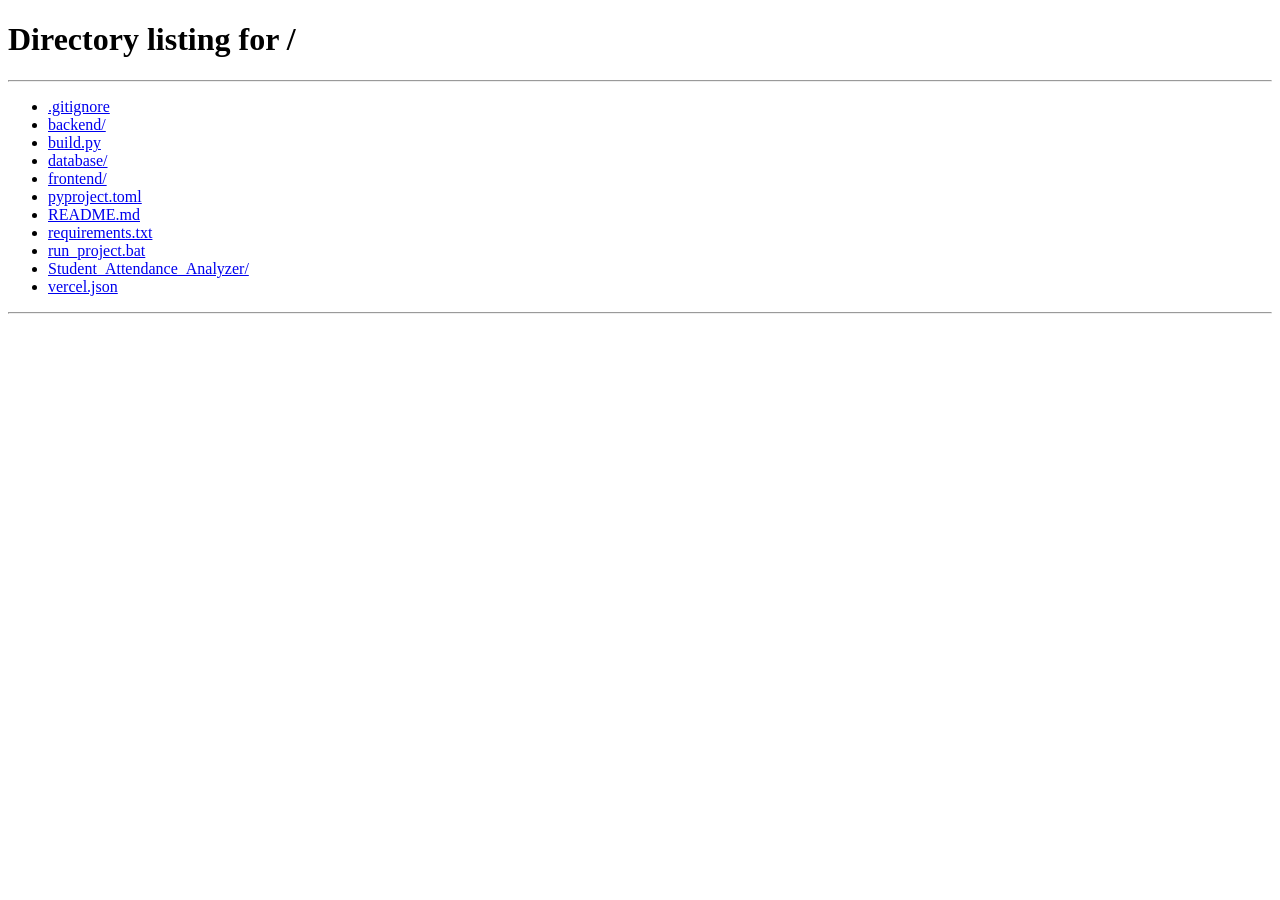
<file: Student_Attendance_Analyzer/frontend/analysis.html>
<!DOCTYPE html>
<html lang="en">
<head>
  <meta charset="UTF-8">
  <meta name="viewport" content="width=device-width, initial-scale=1.0">
  <title>Set Theory & Venn Diagram - Sandip University Attendance Analyzer</title>
  <link rel="stylesheet" href="css/style.css">
  <style>
    /* ── Dynamic Venn Diagram ── */
    .venn-wrap {
      position: relative;
      width: 100%;
      min-height: 340px;
      display: flex;
      flex-direction: column;
      align-items: center;
      gap: 0;
    }
    #venn-canvas-svg {
      width: 100%;
      max-width: 700px;
      height: auto;
      display: block;
      margin: 0 auto;
      overflow: visible;
    }
    .venn-set-circle,
    .venn-region-highlight,
    .venn-highlight-universe {
      transition: cx 0.45s cubic-bezier(.4,0,.2,1),
                  r 0.45s cubic-bezier(.4,0,.2,1);
    }
    .venn-set-circle {
      stroke-width: 2;
      stroke: #ffffff;
    }
    .venn-region-highlight {
      opacity: 0;
      pointer-events: none;
    }
    .venn-region-highlight.active { opacity: 0.22; }
    .venn-highlight-universe {
      fill: none;
      stroke: #0f172a;
      stroke-width: 0;
      opacity: 0;
      pointer-events: none;
    }
    .venn-highlight-universe.active {
      stroke-width: 5;
      opacity: 1;
    }
    .venn-region-btn { cursor: pointer; }
    .venn-region-btn:hover text { filter: drop-shadow(0 1px 2px rgba(15, 23, 42, .45)); }
    .venn-label-group text { text-anchor: middle; }
    .venn-count-label {
      font: 800 25px/1 sans-serif;
      fill: #0f172a;
      paint-order: stroke;
      stroke: #ffffff;
      stroke-width: 3px;
      stroke-linejoin: round;
    }
    .venn-sublabel {
      font: 700 12px/1 sans-serif;
      fill: #172554;
      paint-order: stroke;
      stroke: #ffffff;
      stroke-width: 2.5px;
      stroke-linejoin: round;
    }
    .venn-universe-label {
      font: 800 13px/1 sans-serif;
      fill: #334155;
    }
    .venn-outside-label {
      font: 700 12px/1 sans-serif;
      fill: #475569;
      text-anchor: middle;
    }
    .venn-universe-count {
      font: 800 13px/1 sans-serif;
      fill: #334155;
      text-anchor: end;
    }
    /* Set-relation badge strip */
    .set-relation-strip {
      display: flex;
      flex-wrap: wrap;
      gap: 0.6rem;
      justify-content: center;
      margin-top: 1rem;
      padding: 0.75rem 1rem;
      background: #f8fafc;
      border: 1px solid #e2e8f0;
      border-radius: 10px;
      width: 100%;
    }
    .rel-badge {
      font-size: 0.78rem;
      font-weight: 700;
      padding: 0.3rem 0.75rem;
      border-radius: 20px;
      border: 1.5px solid;
      letter-spacing: 0.02em;
      transition: transform 0.2s, background 0.2s;
    }
    .rel-badge.active  { transform: scale(1.08); }
    .rel-badge.rel-true  { background: #ecfdf5; color: #166534; border-color: #86efac; }
    .rel-badge.rel-false { background: #fef2f2; color: #991b1b; border-color: #fca5a5; }
    .rel-badge.rel-info  { background: #eff6ff; color: #1e40af; border-color: #93c5fd; }
    /* legend */
    .venn-legend-row {
      display: flex;
      flex-wrap: wrap;
      gap: 1rem;
      justify-content: center;
      margin-top: 1rem;
      font-size: 0.83rem;
      font-weight: 600;
    }
    .venn-legend-row span {
      display: flex;
      align-items: center;
      gap: 0.4rem;
      cursor: pointer;
    }
    .venn-legend-dot {
      width: 14px; height: 14px;
      border-radius: 50%;
      display: inline-block;
      flex-shrink: 0;
    }
    /* SVG text styling */
    .venn-count-text {
      font-size: 22px;
      font-weight: 800;
      pointer-events: none;
    }
    .venn-sublabel {
      font-size: 11px;
      font-weight: 600;
      pointer-events: none;
    }
  </style>
</head>
<body>

  <!-- Topbar Header (Sandip University Style) -->
  <header class="topbar">
    <div class="topbar-left">
      <button class="hamburger-btn" id="sidebar-toggle" title="Toggle Sidebar">☰</button>
      <div class="univ-brand">
        <div class="univ-logo-badge">
          <img src="assets/sandip-banner.jpg" alt="Sandip University - NAAC Grade A" class="univ-banner-img">
        </div>
      </div>
    </div>

    <div class="topbar-right">
      <button class="notif-bell-btn" title="Notifications">
        🔔
        <span class="notif-count">0</span>
      </button>

      <div class="user-greeting">
        Welcome: <span>Harikrishnareddy</span>
      </div>

      <div class="db-pill">
        <span class="db-dot"></span>
        <span id="db-status-info">Connecting...</span>
      </div>
    </div>
  </header>

  <!-- App Body Layout (Sidebar + Main Content) -->
  <div class="app-container">
    
    <!-- Left Dark Sidebar -->
    <aside class="sidebar" id="app-sidebar">
      <div class="sidebar-category">ATTENDANCE SYSTEM</div>
      <ul class="sidebar-menu">
        <li class="sidebar-item">
          <a href="/dashboard" class="sidebar-link">
            <div class="link-left">
              <span class="link-icon">📊</span>
              <span>Dashboard</span>
            </div>
            <span style="font-size: 0.75rem;">&rsaquo;</span>
          </a>
        </li>
        <li class="sidebar-item">
          <a href="/students" class="sidebar-link">
            <div class="link-left">
              <span class="link-icon">👨‍🎓</span>
              <span>Student Directory</span>
            </div>
            <span style="font-size: 0.75rem;">&rsaquo;</span>
          </a>
        </li>
        <li class="sidebar-item">
          <a href="/attendance" class="sidebar-link">
            <div class="link-left">
              <span class="link-icon">📝</span>
              <span>Mark Attendance</span>
            </div>
            <span style="font-size: 0.75rem;">&rsaquo;</span>
          </a>
        </li>
        <li class="sidebar-item">
          <a href="/subjects" class="sidebar-link">
            <div class="link-left">
              <span class="link-icon">📚</span>
              <span>Subjects</span>
            </div>
            <span style="font-size: 0.75rem;">&rsaquo;</span>
          </a>
        </li>
      </ul>

      <div class="sidebar-category">SET THEORY MODULE</div>
      <ul class="sidebar-menu">
        <li class="sidebar-item">
          <a href="/analysis" class="sidebar-link active">
            <div class="link-left">
              <span class="link-icon">🔢</span>
              <span>Set Theory &amp; Venn</span>
            </div>
            <span style="font-size: 0.75rem;">&rsaquo;</span>
          </a>
        </li>
        <li class="sidebar-item">
          <a href="/reports" class="sidebar-link">
            <div class="link-left">
              <span class="link-icon">📑</span>
              <span>Academic Reports</span>
            </div>
            <span style="font-size: 0.75rem;">&rsaquo;</span>
          </a>
        </li>
      </ul>
    </aside>

    <!-- Main Viewport -->
    <main class="main-viewport">
      
      <!-- Breadcrumb Header -->
      <div class="content-breadcrumb">
        Set Theory Analysis <span>Discrete Mathematics Formulation &amp; Interactive Dynamic Venn Diagram</span>
      </div>

      <!-- Controls & Subject Selector -->
      <div class="panel">
        <div class="panel-body">
          <div style="display: flex; justify-content: space-between; align-items: center; flex-wrap: wrap; gap: 1rem;">
            
            <div style="display: flex; align-items: center; gap: 0.75rem; flex-wrap: wrap;">
              <!-- Subject Selector (Dynamic from DB) -->
              <div>
                <label for="analysis-subject-select" style="font-weight: 700; font-size: 0.82rem; display: block; margin-bottom: 0.2rem; color: #1e293b;">Select Subject 📚:</label>
                <select id="analysis-subject-select" class="form-control" style="min-width: 200px; font-weight: 600; color: #1d4ed8;" onchange="loadSetTheoryAnalysis()">
                  <!-- Dynamically populated from database -->
                </select>
              </div>

              <!-- Analysis Mode -->
              <div>
                <label for="analysis-mode-select" style="font-weight: 700; font-size: 0.82rem; display: block; margin-bottom: 0.2rem; color: #1e293b;">Analysis Mode 🔬:</label>
                <select id="analysis-mode-select" class="form-control" onchange="toggleAnalysisMode()">
                  <option value="single">Single Subject (Present vs Absent)</option>
                  <option value="comparison">Multi-Subject Comparison (A ∩ B, A ∪ B)</option>
                </select>
              </div>

              <!-- Comparison Subject (Shown only in comparison mode) -->
              <div id="comparison-subject-box" style="display: none;">
                <label for="analysis-subject2-select" style="font-weight: 700; font-size: 0.82rem; display: block; margin-bottom: 0.2rem; color: #7e22ce;">Compare With Subject 2:</label>
                <select id="analysis-subject2-select" class="form-control" style="min-width: 200px; font-weight: 600; color: #7e22ce;" onchange="loadSetTheoryAnalysis()">
                  <!-- Dynamically populated from database -->
                </select>
              </div>

              <!-- Evaluated Date Selector -->
              <div>
                <label for="analysis-date-picker" style="font-weight: 700; font-size: 0.82rem; display: block; margin-bottom: 0.2rem; color: #1e293b;">Evaluation Date 📅:</label>
                <input type="date" id="analysis-date-picker" class="form-control" style="min-width: 155px; font-weight: 600;" onchange="loadSetTheoryAnalysis()">
              </div>

              <!-- Class Filter -->
              <div>
                <label for="analysis-class-filter" style="font-weight: 700; font-size: 0.82rem; display: block; margin-bottom: 0.2rem; color: #1e293b;">Class / Cohort 🎓:</label>
                <select id="analysis-class-filter" class="form-control" onchange="loadSetTheoryAnalysis()">
                  <option value="">All Cohorts</option>
                </select>
              </div>
              <div>
                <label for="analysis-section-filter" style="font-weight: 700; font-size: 0.82rem; display: block; margin-bottom: 0.2rem; color: #1e293b;">Section:</label>
                <select id="analysis-section-filter" class="form-control" onchange="loadSetTheoryAnalysis()">
                  <option value="">All Sections</option>
                </select>
              </div>
            </div>

            <div style="font-size: 0.82rem; color: #64748b; font-weight: 600;">
              ⚡ Dynamic Set Theory Engine Active
            </div>

          </div>
        </div>
      </div>

      <!-- Set Theory Summary Statistics Cards (Section 10 Requirements) -->
      <div style="display: grid; grid-template-columns: repeat(auto-fit, minmax(180px, 1fr)); gap: 1rem; margin-bottom: 1.5rem;">
        <div style="background: #ffffff; border: 1px solid #cbd5e1; border-radius: 8px; padding: 1rem 1.25rem;">
          <div style="font-size: 0.78rem; font-weight: 600; color: #64748b; text-transform: uppercase;">Universal Set (U)</div>
          <div style="font-size: 1.75rem; font-weight: 800; color: #0f172a; margin-top: 0.25rem;" id="stat-u-count">0</div>
          <div style="font-size: 0.75rem; color: #64748b;">Total Cohort Students</div>
        </div>
        <div style="background: #eff6ff; border: 1px solid #bfdbfe; border-radius: 8px; padding: 1rem 1.25rem;">
          <div style="font-size: 0.78rem; font-weight: 600; color: #1e40af; text-transform: uppercase;">Present Set (A)</div>
          <div style="font-size: 1.75rem; font-weight: 800; color: #1d4ed8; margin-top: 0.25rem;" id="stat-a-count">0</div>
          <div style="font-size: 0.75rem; color: #1e40af;" id="stat-a-desc">Students Present</div>
        </div>
        <div style="background: #fef2f2; border: 1px solid #fecaca; border-radius: 8px; padding: 1rem 1.25rem;">
          <div style="font-size: 0.78rem; font-weight: 600; color: #991b1b; text-transform: uppercase;">Absent Set (B)</div>
          <div style="font-size: 1.75rem; font-weight: 800; color: #dc2626; margin-top: 0.25rem;" id="stat-b-count">0</div>
          <div style="font-size: 0.75rem; color: #991b1b;" id="stat-b-desc">Students Absent</div>
        </div>
        <div style="background: #ecfdf5; border: 1px solid #a7f3d0; border-radius: 8px; padding: 1rem 1.25rem;">
          <div style="font-size: 0.78rem; font-weight: 600; color: #065f46; text-transform: uppercase;">Attendance %</div>
          <div style="font-size: 1.75rem; font-weight: 800; color: #15803d; margin-top: 0.25rem;" id="stat-pct">0%</div>
          <div style="font-size: 0.75rem; color: #065f46;">Turnout Rate (A / U)</div>
        </div>
      </div>

      <!-- Mathematical Formulation Panel -->
      <div class="panel">
        <div class="panel-header">
          <div class="panel-title">📚 Mathematical Definition of Sets</div>
        </div>
        <div class="panel-body" style="font-size: 0.875rem; line-height: 1.6;">
          <p>Let <strong>U</strong> be the <em>Universal Set</em> comprising enrolled students in the selected class and section.</p>
          <ul style="margin-left: 1.5rem; margin-top: 0.5rem; margin-bottom: 0.5rem;">
            <li><strong>Set A</strong> = { s &in; U | Student <em>s</em> is Present on the evaluated date }</li>
            <li><strong>Set B</strong> = { s &in; U | Student <em>s</em> is Absent on the evaluated date }</li>
            <li><strong>A &cup; B = U</strong> and <strong>A &cap; B = &empty;</strong> for single-subject attendance.</li>
          </ul>
          <p style="color: #64748b;">
            💡 <em>Click any Venn diagram region or Set Card below to dynamically view the list of students in the table.</em>
          </p>
        </div>
      </div>

      <!-- Dynamic Venn Diagram Panel -->
      <div class="panel">
        <div class="panel-header">
          <div class="panel-title">🔬 Interactive Dynamic Venn Diagram</div>
          <div style="font-size: 0.82rem; color: #64748b;">Visual representation of Sets A and B</div>
        </div>
        <div class="panel-body">
          <div class="venn-container">
            <svg id="venn-canvas-svg" viewBox="0 0 580 300" role="img" aria-label="Interactive Venn diagram of sets A and B" xmlns="http://www.w3.org/2000/svg">
              <defs>
                <clipPath id="venn-clip-a" clipPathUnits="userSpaceOnUse">
                  <circle id="venn-clip-circle-a" cx="220" cy="150" r="125" />
                </clipPath>
                <mask id="venn-mask-a-only" maskUnits="userSpaceOnUse" x="0" y="0" width="580" height="300">
                  <rect x="0" y="0" width="580" height="300" fill="#fff" />
                  <circle id="venn-mask-exclude-b" cx="360" cy="150" r="125" fill="#000" />
                </mask>
                <mask id="venn-mask-b-only" maskUnits="userSpaceOnUse" x="0" y="0" width="580" height="300">
                  <rect x="0" y="0" width="580" height="300" fill="#fff" />
                  <circle id="venn-mask-exclude-a" cx="220" cy="150" r="125" fill="#000" />
                </mask>
                <mask id="venn-mask-neither" maskUnits="userSpaceOnUse" x="0" y="0" width="580" height="300">
                  <rect x="0" y="0" width="580" height="300" fill="#fff" />
                  <circle id="venn-mask-neither-exclude-a" cx="220" cy="150" r="125" fill="#000" />
                  <circle id="venn-mask-neither-exclude-b" cx="360" cy="150" r="125" fill="#000" />
                </mask>
              </defs>
              <rect id="venn-highlight-universe" class="venn-highlight-universe" x="15" y="12" width="550" height="276" rx="16" />

              <rect id="venn-highlight-neither" class="venn-region-highlight" x="15" y="12" width="550" height="276" rx="16" fill="#d8eee2" mask="url(#venn-mask-neither)" />
              <circle id="venn-circle-a" class="venn-set-circle venn-region-btn" cx="220" cy="150" r="125" fill="#8fe1e4" fill-opacity="0.9" mask="url(#venn-mask-a-only)" onclick="selectVennRegion('only_A')" />
              <circle id="venn-circle-b" class="venn-set-circle venn-region-btn" cx="360" cy="150" r="125" fill="#f5e99a" fill-opacity="0.9" mask="url(#venn-mask-b-only)" onclick="selectVennRegion('only_B')" />
              <circle id="venn-inter-fill" class="venn-set-circle venn-region-btn" cx="360" cy="150" r="125" fill="#93d9b3" fill-opacity="0.96" clip-path="url(#venn-clip-a)" onclick="selectVennRegion('intersection')" />

              <circle id="venn-highlight-only-a" class="venn-region-highlight" cx="220" cy="150" r="125" fill="#36bfc5" mask="url(#venn-mask-a-only)" />
              <circle id="venn-highlight-only-b" class="venn-region-highlight" cx="360" cy="150" r="125" fill="#e3c82f" mask="url(#venn-mask-b-only)" />
              <circle id="venn-highlight-intersection" class="venn-region-highlight" cx="360" cy="150" r="125" fill="#43b979" clip-path="url(#venn-clip-a)" />

              <g class="venn-region-btn venn-label-group" onclick="selectVennRegion('only_A')" role="button" tabindex="0" aria-label="Select only A">
                <text id="venn-text-only-a" x="180" y="145" class="venn-count-label">0</text>
                <text id="venn-sublabel-a" x="180" y="169" class="venn-sublabel">Only A</text>
              </g>
              <g class="venn-region-btn venn-label-group" onclick="selectVennRegion('intersection')" role="button" tabindex="0" aria-label="Select the intersection">
                <text id="venn-text-intersection" x="290" y="145" class="venn-count-label">0</text>
                <text id="venn-sublabel-inter" x="290" y="169" class="venn-sublabel">A ∩ B</text>
              </g>
              <g class="venn-region-btn venn-label-group" onclick="selectVennRegion('only_B')" role="button" tabindex="0" aria-label="Select only B">
                <text id="venn-text-only-b" x="400" y="145" class="venn-count-label">0</text>
                <text id="venn-sublabel-b" x="400" y="169" class="venn-sublabel">Only B</text>
              </g>
            </svg>
            <div id="set-relation-strip" class="set-relation-strip" aria-live="polite"></div>

            <!-- Venn Diagram Legend -->
            <div id="venn-legend-container" style="display: flex; flex-wrap: wrap; gap: 1.25rem; justify-content: center; margin-top: 1.5rem; padding-top: 1rem; border-top: 1px solid #e2e8f0; width: 100%;">
              <div onclick="selectVennRegion('only_A')" style="cursor: pointer; display: flex; align-items: center; gap: 0.5rem; font-size: 0.85rem; font-weight: 600;">
                <span style="width: 16px; height: 16px; border-radius: 4px; background: #8fe1e4; border: 1px solid #58bfc4; display: inline-block;"></span>
                <span id="legend-text-a">Set A: Present Students</span>
              </div>
              <div onclick="selectVennRegion('intersection')" style="cursor: pointer; display: flex; align-items: center; gap: 0.5rem; font-size: 0.85rem; font-weight: 600;">
                <span style="width: 16px; height: 16px; border-radius: 4px; background: #93d9b3; border: 1px solid #43b979; display: inline-block;"></span>
                <span id="legend-text-inter">A &cap; B: Shared Students</span>
              </div>
              <div onclick="selectVennRegion('only_B')" style="cursor: pointer; display: flex; align-items: center; gap: 0.5rem; font-size: 0.85rem; font-weight: 600;">
                <span style="width: 16px; height: 16px; border-radius: 4px; background: #f5e99a; border: 1px solid #d6c457; display: inline-block;"></span>
                <span id="legend-text-b">Set B: Absent Students</span>
              </div>
              <div onclick="selectVennRegion('neither')" style="cursor: pointer; display: flex; align-items: center; gap: 0.5rem; font-size: 0.85rem; font-weight: 600;">
                <span style="width: 16px; height: 16px; border-radius: 4px; background: #d8eee2; border: 1px solid #a7d6bb; display: inline-block;"></span>
                <span id="legend-text-neither">Outside: U - (A &cup; B)</span>
              </div>
            </div>
          </div>
        </div>
      </div>

      <!-- Set Operation Cards Grid -->
      <h3 style="margin-bottom: 1rem; font-size: 1.15rem; color: #1e293b;">Set Operations &amp; Subsets</h3>
      <div class="set-cards-grid">
        
        <!-- Universal Set U -->
        <div class="set-card" id="set-u" onclick="displaySetDetails('U', 'Universal Set U (All Registered Students)', currentAnalysisData.sets.U.students)">
          <div class="set-header">
            <span class="set-math-notation">U</span>
            <span class="set-count-badge">n = 0</span>
          </div>
          <div class="set-title">Universal Set (U)</div>
          <div class="set-desc">All registered students under evaluation.</div>
          <div class="set-elements-preview">{ ... }</div>
        </div>

        <!-- Set A -->
        <div class="set-card" id="set-a" onclick="displaySetDetails('A', 'Set A: Students Present on Evaluated Date', currentAnalysisData.sets.A.students)">
          <div class="set-header">
            <span class="set-math-notation">A</span>
            <span class="set-count-badge">n = 0</span>
          </div>
          <div class="set-title">Set A (Present Today)</div>
          <div class="set-desc">Students marked present on the selected date.</div>
          <div class="set-elements-preview">{ ... }</div>
        </div>

        <!-- Set B -->
        <div class="set-card" id="set-b" onclick="displaySetDetails('B', 'Set B: Students With Attendance >= 75%', currentAnalysisData.sets.B.students)">
          <div class="set-header">
            <span class="set-math-notation">B</span>
            <span class="set-count-badge">n = 0</span>
          </div>
          <div class="set-title">Set B (Absent)</div>
          <div class="set-desc">Students absent in the selected subject on the evaluated date.</div>
          <div class="set-elements-preview">{ ... }</div>
        </div>

        <!-- Union A ∪ B -->
        <div class="set-card" id="set-union" onclick="displaySetDetails('union', 'A ∪ B: Union (Present Today OR Regular >= 75%)', currentAnalysisData.sets.union.students)">
          <div class="set-header">
            <span class="set-math-notation">A &cup; B</span>
            <span class="set-count-badge">n = 0</span>
          </div>
          <div class="set-title">Union (A &cup; B)</div>
          <div class="set-desc">All students present or absent in the selected subject.</div>
          <div class="set-elements-preview">{ ... }</div>
        </div>

        <!-- Intersection A ∩ B -->
        <div class="set-card" id="set-intersection" onclick="displaySetDetails('intersection', 'A ∩ B: Intersection (Consistent High Performers)', currentAnalysisData.sets.intersection.students)">
          <div class="set-header">
            <span class="set-math-notation">A &cap; B</span>
            <span class="set-count-badge">n = 0</span>
          </div>
          <div class="set-title">Intersection (A &cap; B)</div>
          <div class="set-desc">Empty for single-subject attendance; available for subject comparison.</div>
          <div class="set-elements-preview">{ ... }</div>
        </div>

        <!-- Difference A - B -->
        <div class="set-card" id="set-a-minus-b" onclick="displaySetDetails('A-B', 'A - B: Difference (Present Today But Overall < 75%)', currentAnalysisData.sets.diff_A_minus_B.students)">
          <div class="set-header">
            <span class="set-math-notation">A - B</span>
            <span class="set-count-badge">n = 0</span>
          </div>
          <div class="set-title">Difference (A - B)</div>
          <div class="set-desc">Students present in A and not in B.</div>
          <div class="set-elements-preview">{ ... }</div>
        </div>

        <!-- Difference B - A -->
        <div class="set-card" id="set-b-minus-a" onclick="displaySetDetails('B-A', 'B - A: Difference (Regular Students Absent Today)', currentAnalysisData.sets.diff_B_minus_A.students)">
          <div class="set-header">
            <span class="set-math-notation">B - A</span>
            <span class="set-count-badge">n = 0</span>
          </div>
          <div class="set-title">Difference (B - A)</div>
          <div class="set-desc">Students in B and not in A.</div>
          <div class="set-elements-preview">{ ... }</div>
        </div>

        <!-- Complement A' -->
        <div class="set-card" id="set-comp-a" onclick="displaySetDetails('A\'', 'A\' = U - A: Complement of A (Absent on Date)', currentAnalysisData.sets.complement_A.students)">
          <div class="set-header">
            <span class="set-math-notation">A'</span>
            <span class="set-count-badge">n = 0</span>
          </div>
          <div class="set-title">Complement of A (A')</div>
          <div class="set-desc">All students absent on the evaluated date (U - A).</div>
          <div class="set-elements-preview">{ ... }</div>
        </div>

        <!-- Complement B' -->
        <div class="set-card" id="set-comp-b" onclick="displaySetDetails('B\'', 'B\' = U - B: Defaulters (< 75%)', currentAnalysisData.sets.complement_B.students)">
          <div class="set-header">
            <span class="set-math-notation">B'</span>
            <span class="set-count-badge">n = 0</span>
          </div>
          <div class="set-title">Complement of B (B')</div>
          <div class="set-desc">Students in U who are not in the absent set.</div>
          <div class="set-elements-preview">{ ... }</div>
        </div>

      </div>

      <!-- Set Inspection Table -->
      <div class="panel" id="set-details-panel">
        <div class="panel-header">
          <div class="panel-title" id="set-details-title">Selected Set Students Inspection</div>
          <span class="badge badge-eligible" id="set-details-count">0 Student(s)</span>
        </div>
        <div class="table-responsive">
          <table class="data-table">
            <thead>
              <tr>
                <th style="width: 50px;">S.No</th>
                <th>Student ID</th>
                <th>Student Name</th>
                <th>Roll Number</th>
                <th>Class-Section</th>
                <th>Cumulative Attendance %</th>
              </tr>
            </thead>
            <tbody id="set-details-table-body">
              <tr>
                <td colspan="6" style="text-align: center; padding: 2rem;">Click on any Set Card above or Venn diagram region to inspect students.</td>
              </tr>
            </tbody>
          </table>
        </div>
      </div>

    </main>
  </div>

  <!-- Footer -->
  <footer class="footer">
    Student Attendance Analyzer Using Set Theory &bull; Sandip University College Engineering Project &bull; BUCHIREDDYGARI HARI KRISHNA REDDY
  </footer>

  <script src="js/script.js"></script>
</body>
</html>
</file>
<file: Student_Attendance_Analyzer/frontend/css/style.css>
/* ==========================================================================
   College ERP / Student Portal Theme - Student Attendance Analyzer
   Modeled accurately after the Sandip University Portal UI
   ========================================================================== */

:root {
  --sidebar-bg: #0e1726;          /* Deep ERP Dark Navy */
  --sidebar-hover: #1b263b;
  --sidebar-active: #1d4ed8;       /* Royal Blue Active Pill */
  --sidebar-text: #94a3b8;
  --sidebar-text-active: #ffffff;
  
  --topbar-bg: #ffffff;
  --topbar-border: #e2e8f0;
  
  --body-bg: #f1f5f9;             /* Cool light gray canvas */
  --card-bg: #ffffff;
  
  --primary-blue: #1d4ed8;
  --primary-gradient: linear-gradient(135deg, #1d4ed8 0%, #2563eb 50%, #3b82f6 100%);
  
  --color-blue: #2563eb;
  --color-green: #16a34a;
  --color-amber: #d97706;
  --color-purple: #9333ea;
  --color-red: #dc2626;
  --color-teal: #0d9488;

  --border-light: #e2e8f0;
  --text-dark: #1e293b;
  --text-muted: #64748b;
  
  --shadow-card: 0 4px 12px rgba(0, 0, 0, 0.05);
  --shadow-hover: 0 8px 20px rgba(0, 0, 0, 0.08);
  --radius-card: 14px;
  --radius-sm: 6px;
}

* {
  box-sizing: border-box;
  margin: 0;
  padding: 0;
}

body {
  font-family: -apple-system, BlinkMacSystemFont, "Segoe UI", Roboto, "Helvetica Neue", Arial, sans-serif;
  background-color: var(--body-bg);
  color: var(--text-dark);
  min-height: 100vh;
  display: flex;
  flex-direction: column;
  overflow-x: hidden;
}

/* --------------------------------------------------------------------------
   1. TOPBAR / NAVBAR (Header)
   -------------------------------------------------------------------------- */
.topbar {
  height: 62px;
  background: var(--topbar-bg);
  border-bottom: 1px solid var(--topbar-border);
  display: flex;
  align-items: center;
  justify-content: space-between;
  padding: 0 1.25rem;
  position: sticky;
  top: 0;
  z-index: 1000;
  box-shadow: 0 1px 3px rgba(0, 0, 0, 0.04);
}

.topbar-left {
  display: flex;
  align-items: center;
  gap: 1rem;
}

.hamburger-btn {
  background: #f8fafc;
  border: 1px solid var(--border-light);
  border-radius: var(--radius-sm);
  width: 38px;
  height: 38px;
  display: flex;
  align-items: center;
  justify-content: center;
  cursor: pointer;
  font-size: 1.15rem;
  color: #334155;
  transition: all 0.15s;
}

.hamburger-btn:hover {
  background: #e2e8f0;
}

.univ-brand {
  display: flex;
  align-items: center;
  gap: 0.75rem;
  text-decoration: none;
}

.univ-logo-badge {
  display: flex;
  align-items: center;
}

.univ-banner-img {
  height: 44px;
  width: auto;
  object-fit: contain;
  display: block;
  /* White background so the logo looks clean on any topbar color */
  background: #ffffff;
  border-radius: 6px;
  padding: 3px 8px;
  box-shadow: 0 1px 4px rgba(0,0,0,0.10);
}

/* Legacy classes kept for compatibility */
.univ-emblem { display: none; }
.univ-title-box { display: none; }
.univ-name { display: none; }
.univ-sub { display: none; }
.naac-badge { display: none; }
.naac-grade { display: none; }

.topbar-right {
  display: flex;
  align-items: center;
  gap: 1.25rem;
}

.notif-bell-btn {
  position: relative;
  background: none;
  border: none;
  cursor: pointer;
  font-size: 1.25rem;
  color: #475569;
  display: flex;
  align-items: center;
  justify-content: center;
}

.notif-count {
  position: absolute;
  top: -4px;
  right: -6px;
  background: #ef4444;
  color: #ffffff;
  font-size: 0.65rem;
  font-weight: 700;
  width: 16px;
  height: 16px;
  border-radius: 50%;
  display: flex;
  align-items: center;
  justify-content: center;
  border: 2px solid #ffffff;
}

.user-greeting {
  font-size: 0.85rem;
  font-weight: 700;
  color: #1e293b;
  display: flex;
  align-items: center;
  gap: 0.35rem;
  white-space: nowrap;
}

.user-greeting span {
  color: #475569;
  font-weight: 500;
}

.db-pill {
  font-size: 0.72rem;
  font-weight: 600;
  padding: 0.2rem 0.5rem;
  border-radius: 9999px;
  background: #ecfdf5;
  color: #065f46;
  border: 1px solid #a7f3d0;
  display: flex;
  align-items: center;
  gap: 0.3rem;
}

.db-dot {
  width: 6px;
  height: 6px;
  border-radius: 50%;
  background: #10b981;
}

/* --------------------------------------------------------------------------
   2. APP CONTAINER & SIDEBAR LAYOUT
   -------------------------------------------------------------------------- */
.app-container {
  display: flex;
  flex: 1;
  position: relative;
}

/* Sidebar */
.sidebar {
  width: 250px;
  background: var(--sidebar-bg);
  color: var(--sidebar-text);
  flex-shrink: 0;
  min-height: calc(100vh - 62px);
  padding: 1.25rem 0.75rem;
  display: flex;
  flex-direction: column;
  transition: transform 0.25s ease-in-out, width 0.25s ease-in-out;
}

.sidebar.collapsed {
  transform: translateX(-100%);
  position: absolute;
  z-index: 999;
}

.sidebar-category {
  font-size: 0.68rem;
  font-weight: 700;
  color: #64748b;
  text-transform: uppercase;
  letter-spacing: 0.08em;
  padding: 0.75rem 0.85rem 0.35rem 0.85rem;
  display: flex;
  align-items: center;
  justify-content: space-between;
}

.sidebar-menu {
  list-style: none;
  margin-bottom: 1rem;
}

.sidebar-item {
  margin-bottom: 0.25rem;
}

.sidebar-link {
  display: flex;
  align-items: center;
  justify-content: space-between;
  padding: 0.65rem 0.85rem;
  border-radius: 8px;
  color: #cbd5e1;
  text-decoration: none;
  font-size: 0.875rem;
  font-weight: 500;
  transition: all 0.15s ease-in-out;
}

.sidebar-link:hover {
  background: var(--sidebar-hover);
  color: #ffffff;
}

.sidebar-link.active {
  background: var(--sidebar-active);
  color: #ffffff;
  font-weight: 600;
  box-shadow: 0 4px 12px rgba(29, 78, 216, 0.4);
}

.link-left {
  display: flex;
  align-items: center;
  gap: 0.75rem;
}

.link-icon {
  font-size: 1.05rem;
  display: flex;
  align-items: center;
  justify-content: center;
  width: 20px;
}

.sidebar-submenu {
  list-style: none;
  padding-left: 2.25rem;
  margin-top: 0.25rem;
}

.submenu-link {
  display: block;
  padding: 0.4rem 0.5rem;
  font-size: 0.8rem;
  color: #94a3b8;
  text-decoration: none;
  transition: color 0.15s;
}

.submenu-link:hover {
  color: #ffffff;
}

/* --------------------------------------------------------------------------
   3. MAIN CONTENT CANVAS
   -------------------------------------------------------------------------- */
.main-viewport {
  flex: 1;
  padding: 1.5rem 1.75rem 3rem 1.75rem;
  max-width: 1300px;
  margin: 0 auto;
  width: 100%;
}

.content-breadcrumb {
  font-size: 1.35rem;
  font-weight: 700;
  color: #1e293b;
  margin-bottom: 1.25rem;
  display: flex;
  align-items: baseline;
  gap: 0.5rem;
}

.content-breadcrumb span {
  font-size: 0.85rem;
  font-weight: 500;
  color: #64748b;
}

/* --------------------------------------------------------------------------
   4. HERO BANNER (Vibrant Blue with Circular Overlays)
   -------------------------------------------------------------------------- */
.portal-hero-banner {
  background: var(--primary-gradient);
  border-radius: var(--radius-card);
  padding: 2.25rem 2.5rem;
  color: #ffffff;
  position: relative;
  overflow: hidden;
  box-shadow: 0 10px 25px -5px rgba(37, 99, 235, 0.35);
  margin-bottom: 1.75rem;
}

/* Curved circular background overlays matching the student screenshot */
.portal-hero-banner::before {
  content: "";
  position: absolute;
  width: 320px;
  height: 320px;
  border-radius: 50%;
  background: rgba(255, 255, 255, 0.08);
  top: -100px;
  right: -50px;
  pointer-events: none;
}

.portal-hero-banner::after {
  content: "";
  position: absolute;
  width: 240px;
  height: 240px;
  border-radius: 50%;
  background: rgba(255, 255, 255, 0.06);
  bottom: -80px;
  right: 150px;
  pointer-events: none;
}

.hero-title {
  font-size: 1.75rem;
  font-weight: 800;
  margin-bottom: 0.4rem;
  line-height: 1.2;
}

.hero-subtitle {
  font-size: 0.95rem;
  color: rgba(255, 255, 255, 0.9);
  max-width: 680px;
  line-height: 1.5;
  margin-bottom: 1.25rem;
}

.hero-badge-btn {
  display: inline-flex;
  align-items: center;
  gap: 0.5rem;
  background: rgba(255, 255, 255, 0.2);
  backdrop-filter: blur(8px);
  border: 1px solid rgba(255, 255, 255, 0.35);
  color: #ffffff;
  padding: 0.45rem 1rem;
  border-radius: 9999px;
  font-size: 0.85rem;
  font-weight: 600;
  text-decoration: none;
  transition: all 0.15s ease-in-out;
}

.hero-badge-btn:hover {
  background: rgba(255, 255, 255, 0.3);
  transform: translateY(-1px);
}

/* --------------------------------------------------------------------------
   5. PORTAL FEATURE / METRIC CARDS (Sandip Portal Style)
   -------------------------------------------------------------------------- */
.feature-cards-grid {
  display: grid;
  grid-template-columns: repeat(auto-fill, minmax(230px, 1fr));
  gap: 1.25rem;
  margin-bottom: 2rem;
}

.portal-card {
  background: var(--card-bg);
  border: 1px solid #e2e8f0;
  border-radius: var(--radius-card);
  padding: 1.5rem 1.25rem;
  box-shadow: var(--shadow-card);
  display: flex;
  flex-direction: column;
  align-items: flex-start;
  text-decoration: none;
  color: inherit;
  transition: all 0.2s ease-in-out;
}

.portal-card:hover {
  transform: translateY(-4px);
  box-shadow: var(--shadow-hover);
  border-color: #cbd5e1;
}

.card-icon-box {
  width: 54px;
  height: 54px;
  border-radius: 12px;
  display: flex;
  align-items: center;
  justify-content: center;
  font-size: 1.5rem;
  color: #ffffff;
  margin-bottom: 1.25rem;
  box-shadow: 0 4px 10px rgba(0, 0, 0, 0.1);
}

.icon-blue   { background: #2563eb; }
.icon-green  { background: #16a34a; }
.icon-amber  { background: #d97706; }
.icon-purple { background: #9333ea; }
.icon-red    { background: #dc2626; }
.icon-teal   { background: #0d9488; }

.card-main-title {
  font-size: 1.05rem;
  font-weight: 700;
  color: #1e293b;
  margin-bottom: 0.25rem;
}

.card-subtext {
  font-size: 0.78rem;
  color: #64748b;
  line-height: 1.4;
}

.card-counter {
  font-size: 1.6rem;
  font-weight: 800;
  color: #0f172a;
  margin-top: 0.5rem;
}

/* --------------------------------------------------------------------------
   6. PANELS, TABLES, FORMS & CONTROLS
   -------------------------------------------------------------------------- */
.panel {
  background: var(--card-bg);
  border: 1px solid #e2e8f0;
  border-radius: var(--radius-card);
  box-shadow: var(--shadow-card);
  margin-bottom: 1.75rem;
  overflow: hidden;
}

.panel-header {
  padding: 1.1rem 1.5rem;
  border-bottom: 1px solid #e2e8f0;
  background: #ffffff;
  display: flex;
  justify-content: space-between;
  align-items: center;
  flex-wrap: wrap;
  gap: 0.75rem;
}

.panel-title {
  font-size: 1.05rem;
  font-weight: 700;
  color: #1e293b;
  display: flex;
  align-items: center;
  gap: 0.5rem;
}

.panel-body {
  padding: 1.5rem;
}

/* Table */
.table-responsive {
  width: 100%;
  overflow-x: auto;
}

.data-table {
  width: 100%;
  border-collapse: collapse;
  font-size: 0.875rem;
  text-align: left;
}

.data-table th {
  background: #f8fafc;
  color: #475569;
  font-weight: 700;
  padding: 0.85rem 1.25rem;
  border-bottom: 2px solid #e2e8f0;
  white-space: nowrap;
}

.data-table td {
  padding: 0.85rem 1.25rem;
  border-bottom: 1px solid #e2e8f0;
  color: #1e293b;
  vertical-align: middle;
}

.data-table tbody tr:hover {
  background: #f8fafc;
}

/* Badges */
.badge {
  display: inline-flex;
  align-items: center;
  gap: 0.3rem;
  font-size: 0.75rem;
  font-weight: 600;
  padding: 0.2rem 0.55rem;
  border-radius: 9999px;
  line-height: 1.2;
}

.badge-present   { background: #dcfce7; color: #15803d; border: 1px solid #bbf7d0; }
.badge-absent    { background: #fee2e2; color: #b91c1c; border: 1px solid #fecaca; }
.badge-eligible  { background: #dbeafe; color: #1d4ed8; border: 1px solid #bfdbfe; }
.badge-defaulter { background: #fee2e2; color: #b91c1c; border: 1px solid #fca5a5; }
.badge-neutral   { background: #f1f5f9; color: #475569; border: 1px solid #cbd5e1; }

/* Buttons */
.btn {
  font-family: inherit;
  font-size: 0.875rem;
  font-weight: 600;
  padding: 0.55rem 1.15rem;
  border-radius: var(--radius-sm);
  cursor: pointer;
  border: 1px solid transparent;
  display: inline-flex;
  align-items: center;
  gap: 0.4rem;
  text-decoration: none;
  transition: all 0.15s ease-in-out;
}

.btn-primary   { background: var(--primary-blue); color: #ffffff; }
.btn-primary:hover { background: #1e40af; }
.btn-secondary { background: #ffffff; color: #334155; border-color: #cbd5e1; }
.btn-secondary:hover { background: #f8fafc; }
.btn-success   { background: #16a34a; color: #ffffff; }
.btn-success:hover { background: #15803d; }
.btn-danger    { background: #dc2626; color: #ffffff; }
.btn-danger:hover { background: #b91c1c; }
.btn-info      { background: #0284c7; color: #ffffff; }
.btn-info:hover { background: #0369a1; }
.btn-excel     { background: #15803d; color: #ffffff; font-weight: 700; border: 1px solid #166534; }
.btn-excel:hover { background: #166534; box-shadow: 0 4px 12px rgba(22, 101, 52, 0.35); }
.btn-sm        { padding: 0.35rem 0.7rem; font-size: 0.8rem; }

.status-toggle-group {
  display: inline-flex;
  border-radius: 6px;
  overflow: hidden;
  border: 1px solid #cbd5e1;
}

.status-toggle-btn {
  padding: 0.35rem 0.75rem;
  font-size: 0.8rem;
  font-weight: 600;
  cursor: pointer;
  border: none;
  background: #f8fafc;
  color: #64748b;
  transition: all 0.15s;
}

.status-toggle-btn.active-present {
  background: #16a34a;
  color: #ffffff;
}

.status-toggle-btn.active-absent {
  background: #dc2626;
  color: #ffffff;
}

.form-control {
  font-family: inherit;
  font-size: 0.875rem;
  padding: 0.55rem 0.85rem;
  border: 1px solid #cbd5e1;
  border-radius: var(--radius-sm);
  background: #ffffff;
  color: #1e293b;
  outline: none;
  transition: border-color 0.15s;
}

.form-control:focus {
  border-color: var(--primary-blue);
  box-shadow: 0 0 0 2px rgba(37, 99, 235, 0.2);
}

/* --------------------------------------------------------------------------
   7. VENN DIAGRAM & SET THEORY STYLES
   -------------------------------------------------------------------------- */
.venn-container {
  display: flex;
  flex-direction: column;
  align-items: center;
  background: #ffffff;
  padding: 2rem;
  border-radius: var(--radius-card);
}

.venn-svg {
  max-width: 620px;
  width: 100%;
  height: auto;
}

.set-cards-grid {
  display: grid;
  grid-template-columns: repeat(auto-fit, minmax(280px, 1fr));
  gap: 1.25rem;
  margin-bottom: 2rem;
}

.set-card {
  background: #ffffff;
  border: 1px solid #e2e8f0;
  border-radius: var(--radius-card);
  padding: 1.25rem;
  box-shadow: var(--shadow-card);
  cursor: pointer;
  transition: all 0.15s ease-in-out;
}

.set-card:hover {
  border-color: var(--primary-blue);
  transform: translateY(-2px);
}

.set-header {
  display: flex;
  justify-content: space-between;
  align-items: center;
  margin-bottom: 0.5rem;
}

.set-math-notation {
  font-family: "Courier New", monospace;
  font-size: 1.15rem;
  font-weight: bold;
  color: var(--primary-blue);
  background: #eff6ff;
  padding: 0.15rem 0.5rem;
  border-radius: 4px;
  border: 1px solid #bfdbfe;
}

.set-count-badge {
  font-size: 0.8rem;
  font-weight: 700;
  background: #f1f5f9;
  color: #1e293b;
  padding: 0.2rem 0.55rem;
  border-radius: 4px;
}

.set-title {
  font-size: 0.95rem;
  font-weight: 700;
  color: #0f172a;
  margin-bottom: 0.25rem;
}

.set-desc {
  font-size: 0.8rem;
  color: #64748b;
  min-height: 2.2rem;
  margin-bottom: 0.75rem;
}

.set-elements-preview {
  background: #f8fafc;
  border: 1px dashed #cbd5e1;
  border-radius: 4px;
  padding: 0.5rem 0.75rem;
  font-size: 0.8rem;
  font-family: "Courier New", monospace;
  color: #1e293b;
  max-height: 80px;
  overflow-y: auto;
}

/* --------------------------------------------------------------------------
   8. MODAL DIALOG
   -------------------------------------------------------------------------- */
.modal-overlay {
  position: fixed;
  top: 0; left: 0; right: 0; bottom: 0;
  background: rgba(15, 23, 42, 0.6);
  backdrop-filter: blur(4px);
  display: flex;
  align-items: center;
  justify-content: center;
  z-index: 2000;
  opacity: 0;
  visibility: hidden;
  transition: opacity 0.2s, visibility 0.2s;
  padding: 1rem;
}

.modal-overlay.active {
  opacity: 1;
  visibility: visible;
}

.modal-dialog {
  background: #ffffff;
  border-radius: var(--radius-card);
  width: 100%;
  max-width: 520px;
  box-shadow: 0 20px 25px -5px rgba(0, 0, 0, 0.2);
  overflow: hidden;
}

.modal-header {
  padding: 1.15rem 1.5rem;
  border-bottom: 1px solid #e2e8f0;
  display: flex;
  align-items: center;
  justify-content: space-between;
  background: #f8fafc;
}

.modal-title {
  font-size: 1.1rem;
  font-weight: 700;
  color: #0f172a;
}

.modal-close {
  background: none;
  border: none;
  font-size: 1.35rem;
  color: #64748b;
  cursor: pointer;
}

.modal-body {
  padding: 1.5rem;
}

.modal-footer {
  padding: 1rem 1.5rem;
  border-top: 1px solid #e2e8f0;
  background: #f8fafc;
  display: flex;
  justify-content: flex-end;
  gap: 0.5rem;
}

.form-group {
  margin-bottom: 1.15rem;
}

.form-label {
  display: block;
  font-size: 0.85rem;
  font-weight: 600;
  color: #1e293b;
  margin-bottom: 0.35rem;
}

/* --------------------------------------------------------------------------
   9. TOAST NOTIFICATIONS & FOOTER
   -------------------------------------------------------------------------- */
#toast-container {
  position: fixed;
  bottom: 1.5rem;
  right: 1.5rem;
  z-index: 3000;
  display: flex;
  flex-direction: column;
  gap: 0.5rem;
}

.toast {
  padding: 0.85rem 1.25rem;
  border-radius: 8px;
  background: #ffffff;
  color: #1e293b;
  border: 1px solid #cbd5e1;
  box-shadow: 0 10px 15px -3px rgba(0, 0, 0, 0.1);
  font-size: 0.875rem;
  display: flex;
  align-items: center;
  gap: 0.5rem;
  min-width: 280px;
}

.toast-success { border-left: 4px solid #16a34a; }
.toast-error   { border-left: 4px solid #dc2626; }
.toast-info    { border-left: 4px solid #2563eb; }

.footer {
  background: #ffffff;
  border-top: 1px solid #e2e8f0;
  padding: 1rem 1.5rem;
  font-size: 0.8rem;
  color: #64748b;
  text-align: center;
}

/* --------------------------------------------------------------------------
   8. MODAL DIALOG
   -------------------------------------------------------------------------- */
.modal-overlay {
  position: fixed;
  top: 0; left: 0; right: 0; bottom: 0;
  background: rgba(15, 23, 42, 0.65);
  backdrop-filter: blur(4px);
  display: none;
  align-items: center;
  justify-content: center;
  z-index: 9999;
  padding: 1rem;
}

.modal-overlay.active {
  display: flex !important;
}

.modal-dialog {
  background: #ffffff;
  border-radius: 12px;
  width: 100%;
  max-width: 520px;
  box-shadow: 0 25px 50px -12px rgba(0, 0, 0, 0.25);
  overflow: hidden;
  animation: modalFadeIn 0.2s ease-out;
}

@keyframes modalFadeIn {
  from { opacity: 0; transform: scale(0.95); }
  to { opacity: 1; transform: scale(1); }
}

.modal-header {
  padding: 1.15rem 1.5rem;
  border-bottom: 1px solid #e2e8f0;
  display: flex;
  align-items: center;
  justify-content: space-between;
  background: #f8fafc;
}

.modal-title {
  font-size: 1.15rem;
  font-weight: 700;
  color: #0f172a;
}

.modal-close {
  background: none;
  border: none;
  font-size: 1.5rem;
  color: #64748b;
  cursor: pointer;
  line-height: 1;
  padding: 0.2rem 0.5rem;
  border-radius: 4px;
}

.modal-close:hover {
  background: #e2e8f0;
  color: #0f172a;
}

.modal-body {
  padding: 1.5rem;
}

.modal-footer {
  padding: 1rem 1.5rem;
  border-top: 1px solid #e2e8f0;
  background: #f8fafc;
  display: flex;
  justify-content: flex-end;
  gap: 0.65rem;
}

.form-group {
  margin-bottom: 1.15rem;
}

.form-label {
  display: block;
  font-size: 0.85rem;
  font-weight: 600;
  color: #1e293b;
  margin-bottom: 0.35rem;
}

/* --------------------------------------------------------------------------
   10. RESPONSIVE
   -------------------------------------------------------------------------- */
@media (max-width: 900px) {
  .sidebar {
    position: fixed;
    top: 62px;
    left: 0;
    bottom: 0;
    z-index: 1000;
    transform: translateX(-100%);
  }
  .sidebar.open {
    transform: translateX(0);
  }
  .main-viewport {
    padding: 1rem;
  }
}

/* --------------------------------------------------------------------------
   11. SIMPLE CENTERED PORTAL LOGIN
   -------------------------------------------------------------------------- */
.login-page {
  min-height: 100vh;
  margin: 0;
  padding: 1.5rem 1rem;
  display: flex !important;
  align-items: center !important;
  justify-content: center !important;
  background-color: #f1f5f9;
  background-image: 
    radial-gradient(at 10% 10%, rgba(29, 78, 216, 0.07) 0px, transparent 50%),
    radial-gradient(at 90% 90%, rgba(22, 163, 74, 0.05) 0px, transparent 50%),
    linear-gradient(180deg, #f8fafc 0%, #e2e8f0 100%);
  font-family: -apple-system, BlinkMacSystemFont, "Segoe UI", Roboto, "Helvetica Neue", Arial, sans-serif;
  color: #1e293b;
}

.login-wrapper {
  width: 100%;
  max-width: 440px;
  display: flex;
  justify-content: center;
  align-items: center;
  margin: auto;
}

.login-card {
  width: 100%;
  background: #ffffff;
  border-radius: 16px;
  border: 1px solid #e2e8f0;
  box-shadow: 0 20px 40px -15px rgba(15, 23, 42, 0.1), 0 0 1px 1px rgba(15, 23, 42, 0.03);
  padding: 2.25rem 2rem;
  animation: login-card-pop 0.35s cubic-bezier(0.16, 1, 0.3, 1) both;
}

@keyframes login-card-pop {
  from {
    opacity: 0;
    transform: translateY(14px) scale(0.98);
  }
  to {
    opacity: 1;
    transform: translateY(0) scale(1);
  }
}

.login-card-header {
  text-align: center;
  margin-bottom: 1.4rem;
}

.login-card-header .login-university-logo {
  display: block;
  max-width: 135px;
  height: auto;
  margin: 0 auto 0.85rem;
  object-fit: contain;
}

.login-title {
  font-size: 1.25rem;
  font-weight: 700;
  color: #0f172a;
  letter-spacing: -0.01em;
  margin-bottom: 0.25rem;
}

.login-subtitle {
  font-size: 0.82rem;
  color: #64748b;
  margin: 0;
}

/* Simple Role Switcher */
.login-role-switch {
  display: flex;
  background: #f1f5f9;
  padding: 4px;
  border-radius: 10px;
  gap: 4px;
  margin-bottom: 1.35rem;
  border: 1px solid #e2e8f0;
}

.login-role-btn {
  flex: 1;
  display: inline-flex;
  align-items: center;
  justify-content: center;
  gap: 0.4rem;
  padding: 0.6rem 0.75rem;
  border: none;
  background: transparent;
  color: #64748b;
  font-size: 0.88rem;
  font-weight: 600;
  border-radius: 8px;
  cursor: pointer;
  transition: all 0.15s ease-in-out;
}

.login-role-btn:hover {
  color: #1e293b;
}

.login-role-btn.active {
  background: #ffffff;
  color: #1d4ed8;
  box-shadow: 0 2px 6px rgba(0, 0, 0, 0.06);
  font-weight: 700;
}

.role-icon {
  font-size: 1rem;
}

/* Form Groups */
.login-form {
  display: flex;
  flex-direction: column;
  gap: 1.1rem;
}

.login-field-group {
  display: flex;
  flex-direction: column;
}

.login-label {
  font-size: 0.82rem;
  font-weight: 600;
  color: #334155;
  margin-bottom: 0.4rem;
}

.login-label-row {
  display: flex;
  justify-content: space-between;
  align-items: center;
  margin-bottom: 0.4rem;
}

.login-label-row .login-label {
  margin-bottom: 0;
}

.login-label-hint {
  font-size: 0.72rem;
  color: #94a3b8;
}

.login-input {
  width: 100%;
  height: 44px;
  padding: 0 0.85rem;
  border: 1.5px solid #cbd5e1;
  border-radius: 8px;
  font-size: 0.92rem;
  color: #1e293b;
  background: #ffffff;
  outline: none;
  transition: border-color 0.15s, box-shadow 0.15s;
}

.login-input:focus {
  border-color: #2563eb;
  box-shadow: 0 0 0 3px rgba(37, 99, 235, 0.15);
}

.login-input::placeholder {
  color: #94a3b8;
}

.login-field-hint {
  font-size: 0.74rem;
  color: #64748b;
  margin-top: 0.35rem;
  line-height: 1.35;
}

/* Submit Button */
.login-submit-btn {
  display: flex;
  align-items: center;
  justify-content: center;
  gap: 0.5rem;
  width: 100%;
  height: 46px;
  border: none;
  border-radius: 8px;
  background: #1d4ed8;
  color: #ffffff;
  font-size: 0.94rem;
  font-weight: 600;
  cursor: pointer;
  transition: background 0.15s, transform 0.1s, box-shadow 0.15s;
  box-shadow: 0 4px 12px rgba(29, 78, 216, 0.25);
  margin-top: 0.2rem;
}

.login-submit-btn:hover {
  background: #1e40af;
  box-shadow: 0 6px 16px rgba(29, 78, 216, 0.35);
}

.login-submit-btn:active {
  transform: scale(0.99);
}

.btn-arrow {
  font-size: 1.1rem;
  transition: transform 0.15s ease;
}

.login-submit-btn:hover .btn-arrow {
  transform: translateX(3px);
}

/* Error Alert */
.login-error-alert {
  display: flex;
  align-items: center;
  gap: 0.5rem;
  background: #fef2f2;
  border: 1px solid #fecaca;
  color: #b91c1c;
  padding: 0.65rem 0.85rem;
  border-radius: 8px;
  font-size: 0.82rem;
  font-weight: 500;
}

/* Card Footer */
.login-card-footer {
  margin-top: 1.4rem;
  padding-top: 1.1rem;
  border-top: 1px solid #f1f5f9;
  display: flex;
  flex-direction: column;
  align-items: center;
  gap: 0.3rem;
  font-size: 0.75rem;
  color: #94a3b8;
  text-align: center;
}

.login-card-footer .portal-tag {
  color: #64748b;
  font-weight: 600;
}

/* Portal Sign Out Button */
.portal-signout {
  padding: 0.4rem 0.75rem;
  border: 1px solid #cbd5e1;
  border-radius: 6px;
  background: #ffffff;
  color: #475569;
  font-family: inherit;
  font-size: 0.78rem;
  font-weight: 600;
  cursor: pointer;
  transition: all 0.15s ease;
  display: inline-flex;
  align-items: center;
  gap: 0.35rem;
}

.portal-signout:hover {
  border-color: #dc2626;
  color: #dc2626;
  background: #fef2f2;
}
</file>
